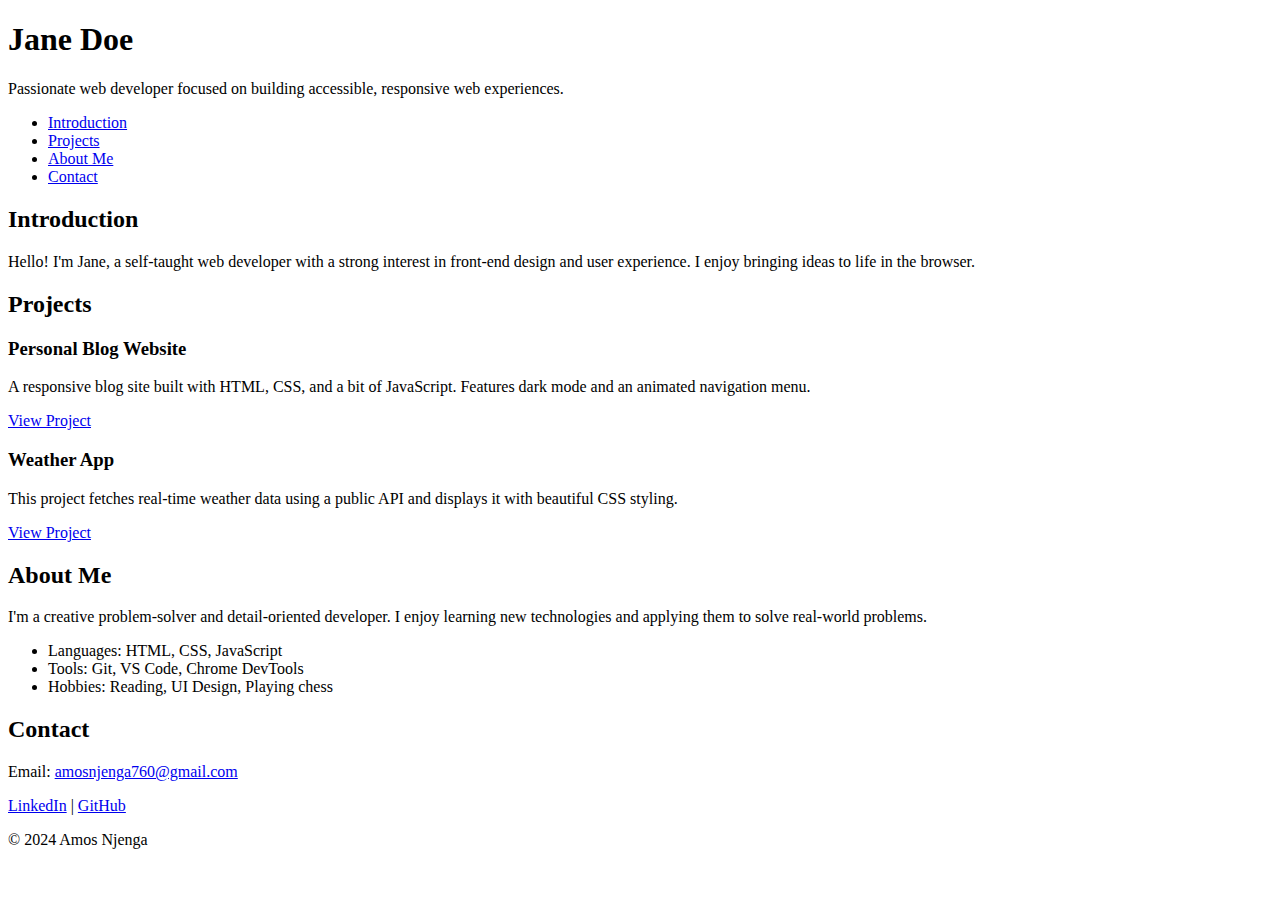
<file: css_basic/index.html>
<!DOCTYPE html>
<html lang="en">
<head>
  <meta charset="utf-8">
  <title>Jane Doe - Personal Portfolio</title>
</head>
<body>
  <header>
    <h1>Jane Doe</h1>
    <p>Passionate web developer focused on building accessible, responsive web experiences.</p>
  </header>
  <nav>
    <ul>
      <li><a href="#introduction">Introduction</a></li>
      <li><a href="#projects">Projects</a></li>
      <li><a href="#about">About Me</a></li>
      <li><a href="#contact">Contact</a></li>
    </ul>
  </nav>
  <section id="introduction">
    <h2>Introduction</h2>
    <p>Hello! I'm Jane, a self-taught web developer with a strong interest in front-end design and user experience. I enjoy bringing ideas to life in the browser.</p>
  </section>

  <section id="projects">
    <h2>Projects</h2>

    <article class="project">
      <h3>Personal Blog Website</h3>
      <p>A responsive blog site built with HTML, CSS, and a bit of JavaScript. Features dark mode and an animated navigation menu.</p>
      <a href="https://example.com/blog" target="_blank">View Project</a>
    </article>
    <article class="project">
      <h3>Weather App</h3>
      <p>This project fetches real-time weather data using a public API and displays it with beautiful CSS styling.</p>
      <a href="https://example.com/weather" target="_blank">View Project</a>
    </article>
  </section>
  <section id="about">
    <h2>About Me</h2>
    <p>I'm a creative problem-solver and detail-oriented developer. I enjoy learning new technologies and applying them to solve real-world problems.</p>
    <ul>
      <li>Languages: HTML, CSS, JavaScript</li>
      <li>Tools: Git, VS Code, Chrome DevTools</li>
      <li>Hobbies: Reading, UI Design, Playing chess</li>
    </ul>
  </section>
  <section id="contact">
    <h2>Contact</h2>
    <p>Email: <a href="mailto:amosnjenga760@gmail.com">amosnjenga760@gmail.com</a></p>
    <p>
      <a href="https://www.linkedin.com/in/amos-njenga-900bb91b8" target="_blank">LinkedIn</a> |
      <a href="https://github.com/Amos5041" target="_blank">GitHub</a>
    </p>
  </section>
  <footer>
    <p>&copy; 2024 Amos Njenga</p>
  </footer>
</body>
</html>
</file>
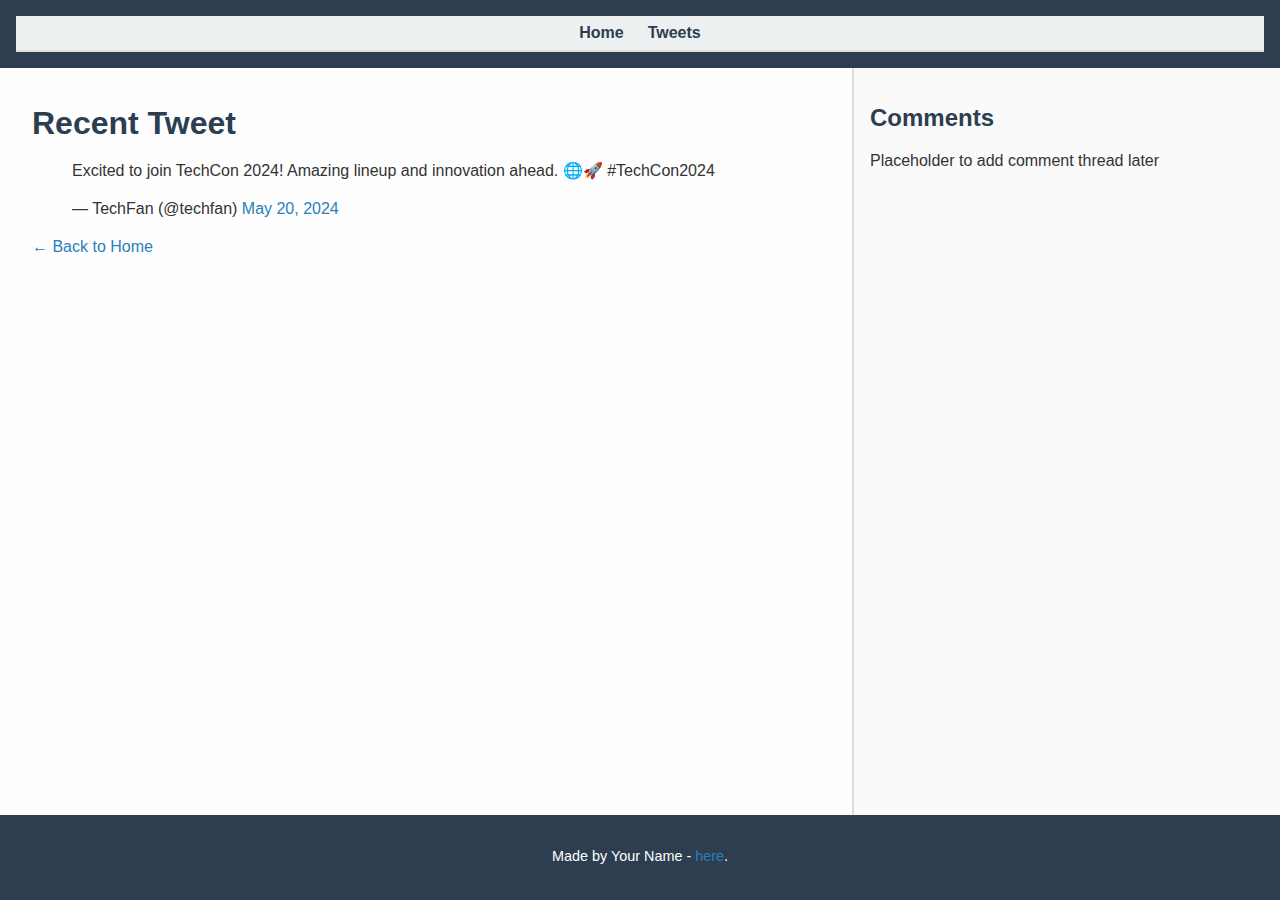
<file: css_basic/tweets.html>
<!DOCTYPE html>
<html lang="en">
<head>
  <meta charset="UTF-8">
  <title>My Tweets</title>
  <link href="base.css" rel="stylesheet">
  <link href="styles.css" rel="stylesheet">
</head>
<body>
  <header>
    <nav>
      <ul>
        <li><a href="index.html">Home</a></li>
        <li><a href="tweets.html">Tweets</a></li>
      </ul>
    </nav>
  </header>

  <main>
    <article>
      <h1>Recent Tweet</h1>
      <blockquote class="twitter-tweet">
        <p lang="en" dir="ltr">
          Excited to join TechCon 2024! Amazing lineup and innovation ahead. 🌐🚀 #TechCon2024
        </p>
        &mdash; TechFan (@techfan)
        <a href="https://twitter.com/techfan/status/1395000000000000000">May 20, 2024</a>
      </blockquote> 
      <script async src="https://platform.twitter.com/widgets.js" charset="utf-8"></script>
      <p><a href="index.html">← Back to Home</a></p>
    </article>

    <aside>
      <h2>Comments</h2>
      <p>Placeholder to add comment thread later</p>
    </aside>
  </main>

  <footer>
    <p>Made by Your Name - <a href="https://yourlink.com" target="_blank">here</a>.</p>
  </footer>
</body>
</html>
</file>
<file: css_basic/base.css>
/* Base CSS */
body {
margin: 0;
padding: 0;
font-family: Arial, sans-serif;
background-color: #f5f5f5;
color: #333;
}
EOF
</file>
<file: css_basic/styles.css>
/* Reset and base styles */
* {
    box-sizing: border-box;
}

body {
    display: flex;
    flex-direction: column;
    height: 100vh;
    margin: 0;
    font-family: 'Segoe UI', Tahoma, Geneva, Verdana, sans-serif;
    background-color: #f4f4f4;
    color: #333;
}

/* Header and Footer */
header,
footer {
    background-color: #2c3e50;
    color: #fff;
    padding: 1rem;
    text-align: center;
    box-shadow: 0 2px 5px rgba(0, 0, 0, 0.1);
}

/* Logo styling */
.logo {
    font-size: 2rem;
    font-weight: bold;
    color: #f39c12;
    display: inline-block;
    margin-right: 1rem;
}

/* Navigation menu */
nav ul {
    list-style: none;
    padding: 0.5rem;
    margin: 0;
    display: flex;
    justify-content: center;
    gap: 1.5rem;
    background-color: #ecf0f1;
    border-bottom: 2px solid #ddd;
}

nav ul li a {
    text-decoration: none;
    color: #2c3e50;
    font-weight: 600;
    transition: color 0.3s ease;
}

nav ul li a:hover {
    color: #e67e22;
}

/* Layout for main content */
main {
    display: flex;
    flex-direction: row;
    flex: auto;
    overflow: hidden;
}

/* Article (2/3) */
article {
    flex: 2;
    padding: 1rem 2rem;
    overflow-y: auto;
    background-color: #fefefe;
    border-right: 1px solid #ddd;
}

/* Aside (1/3) */
aside {
    flex: 1;
    padding: 1rem;
    overflow-y: auto;
    background-color: #fafafa;
    border-left: 1px solid #ddd;
}

/* Headings and content */
h1, h2, h3 {
    color: #2c3e50;
    margin-bottom: 0.5rem;
}

p {
    line-height: 1.6;
    margin-bottom: 1rem;
}

/* Footer */
footer {
    margin-top: auto;
    font-size: 0.9rem;
}

/* Links */
a {
    color: #2980b9;
    text-decoration: none;
}

a:hover {
    text-decoration: underline;
}

/* Sections */
section {
    margin-bottom: 2rem;
    padding-bottom: 1rem;
    border-bottom: 1px solid #eee;
}
</file>
